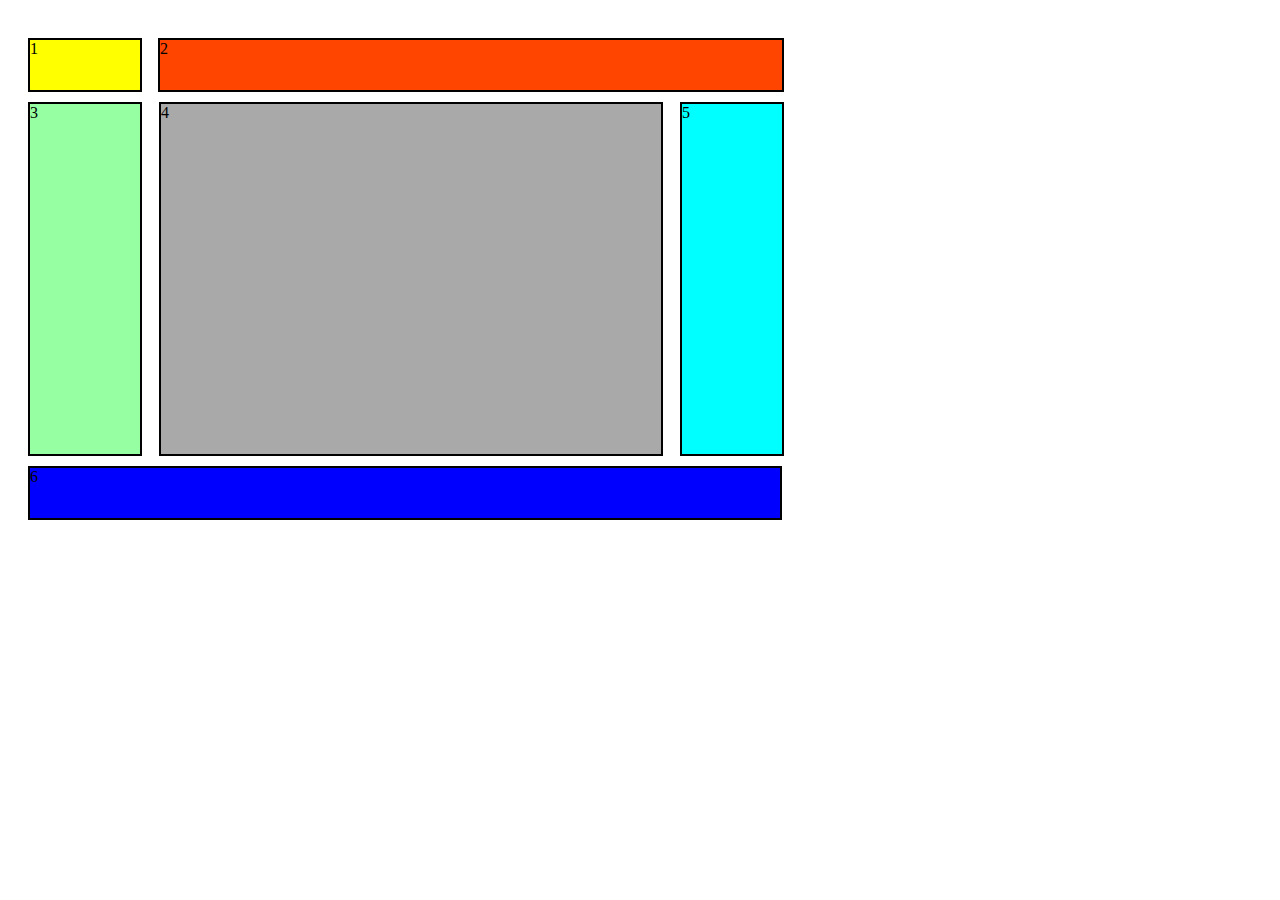
<file: CSSbox3.html>
<!DOCTYPE html>
<html lang="en">
<head>
    <meta charset="UTF-8">
    <title>Tugas 7.4</title>
    <link rel="stylesheet" href="Box3.css">
</head>
<body>
    <div class="box1">1</div>
    <div class="box2">2</div>
    <div class="box3">3</div>
    <div class="box4">4</div>
    <div class="box5">5</div>
    <div class="box6">6</div>
</body>
</html>
</file>
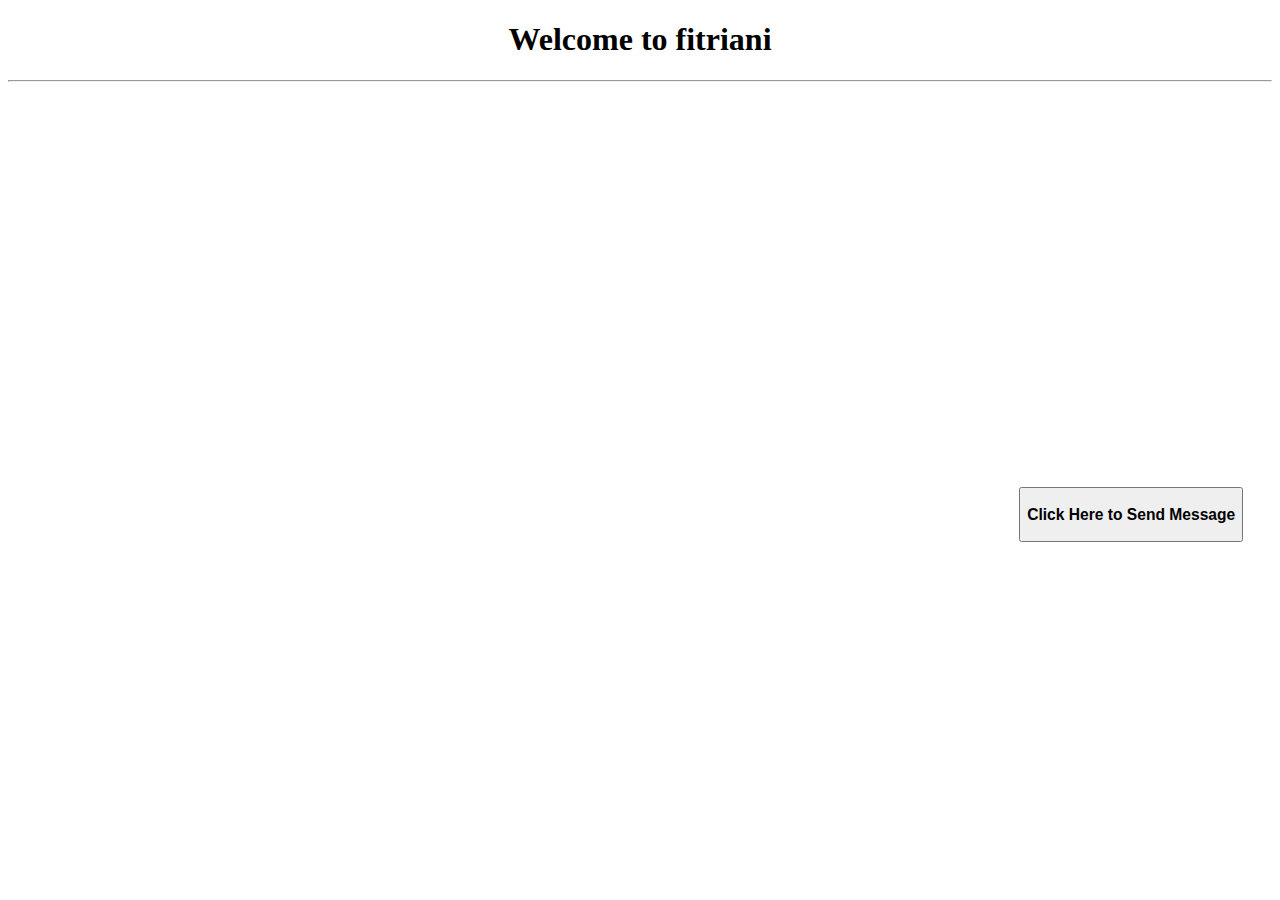
<file: P10_amir_ti05/chat_message.html>
<!DOCTYPE html>
<html lang="en">
<head>
    <meta charset="UTF-8">
    <meta http-equiv="X-UA-Compatible" content="IE=edge">
    <meta name="viewport" content="width=device-width, initial-scale=1.0">
    <title>PRAKTIKUM 2 - Chat Box</title>
    <style>        
        h1 {
            text-align: center;
        }

        a {
            text-decoration: none;
            color: black;
        }

        .box {
            display: none;
            flex-direction: column;
            background-color: #1F51FF;
            width: 500px;
            height: 300px;
            margin-left: 700px;
            margin-top: 110px;
            padding: 1em;
            border-radius: 5px;
        }

        .wadah_chat {
            display: flex;
            flex-direction: column;
            justify-content: flex-end;
            background-color: white;
            width: 100%;
            height: 95%;
            word-wrap: break-word;
        }

        .wrap_text {
            display: block;
            word-wrap:break-word;
            background-color:whitesmoke;
            border-radius: 11px;
            margin: 0.2em;

        }

        .tab {
            margin-left: 80%;
            margin-top: 30%;
        }

        .tutuptab {
            background-color:aqua;
            border-radius: 5px;
        }

        .kirim {
            background-color: aqua;
            border-radius: 5px;
            border: aquamarine;
        }

        .input {
            border-radius: 5px;
            border: aquamarine;
        }
    </style>
    <script>
        function dekor1() {
            dekor_1 = document.getElementById("home");
            dekor_1.style.color = "aqua";
        }

        function dekor2() {
            dekor_2 = document.getElementById("home");
            dekor_2.style.color = "black";
        }

        function chatbox1() {
            const wadah = document.getElementById("wadah_chat");
            const inputan = document.getElementById("masukan").value;
            if(inputan.trim() != ""){
                wadah.innerHTML += `<div class="wrap_text"> <p>` + inputan.trim() + `</p> </div>`
                masukan.value = "";
                masukan.focus();
            }
        }

        function bukatab() { 
            const tab = document.getElementById("tab");
            const box = document.getElementById("box");      
            box.style.display = "flex";        
            tab.style.display = "none";
        }

        function tutuptab() {
            const tab = document.getElementById("tab");
            const box = document.getElementById("box");
            box.style.display = "none";
            tab.style.display = "flex";
        }
    </script>
</head>
<body>
    <a href="" onmouseover="dekor1()" onmouseout="dekor2()" id="home"><h1>Welcome to fitriani</h1></a>
    <hr>
    <br>

    <button class="tab" id="tab" onclick="bukatab()"><h3>Click Here to Send Message</h3></button>

    <div class="box" id="box">
        <button class="tutuptab" id="tutuptab" onclick="tutuptab()"><h3>Chat</h3></button>
        <div class="wadah_chat" id="wadah_chat">
            <div class="wrap_text">
               
            </div>      
        </div>
        <div>

            <input class="input" id="masukan" type="text" value="" size="62">
            <button onclick="chatbox1()" class="kirim">kirim</button>
        </div>


    </div>

    <br>
</body>
</html>
</file>
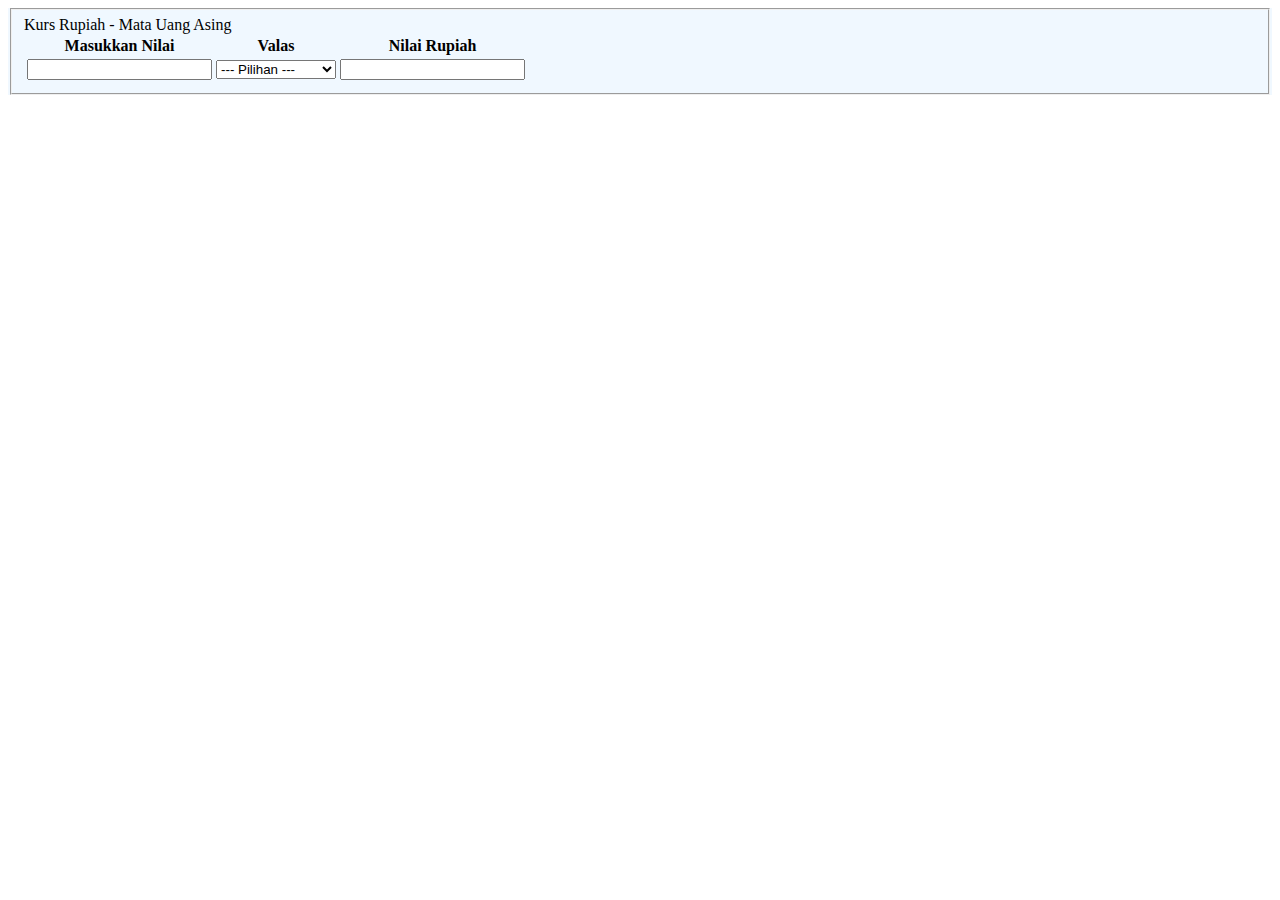
<file: P10_amir_ti05/kurs.html>
<!DOCTYPE html>
<html lang="en">
<head>
    <meta charset="UTF-8">
    <meta http-equiv="X-UA-Compatible" content="IE=edge">
    <meta name="viewport" content="width=device-width, initial-scale=1.0">
    <title>Konversi Mata Uang</title>
    <script>
        function kurs() {
            let inp_uang = document.getElementById("uang").value;
            let mata_uang = document.getElementById("pilihan").value;
            let span_konversi;

            if (mata_uang == "usd") {
                span_konversi =inp_uang * 9915;
                document.getElementById("konversi").value = span_konversi;

            }else if (mata_uang == "sd") {
                span_konversi =inp_uang * 13472;
                document.getElementById("konversi").value = span_konversi;

            }else if (mata_uang == "rm") {
                span_konversi =inp_uang * 874;
                document.getElementById("konversi").value = span_konversi;

            }else if (mata_uang == "yen") {
                span_konversi =inp_uang * 120;
                document.getElementById("konversi").value = span_konversi;

            }else if (mata_uang == "eu") {
                span_konversi =inp_uang * 15888;
                document.getElementById("konversi").value = span_konversi;

            }else if (mata_uang == "riyal") {
                span_konversi =inp_uang * 3592;
                document.getElementById("konversi").value = span_konversi;

            }else {
                span_konversi = "anda Tidak Memilih";
                document.getElementById("konversi").value = span_konversi;
            }
        }
    </script>
</head>
<body>
    <form style="background-color:aliceblue">
        <fieldset>
        <lagend>Kurs Rupiah - Mata Uang Asing</lagend>
        <table>
            <thead>
                <th>Masukkan Nilai</th>
                <th>Valas</th>
                <th>Nilai Rupiah</th>
            </thead>
            <tbody>
                <td><input type="number" id="uang" onchange="kurs()" /></td>
                <td>
                    <select id="pilihan" onchange="kurs()">
                        <option hidden>--- Pilihan ---</option>
                        <option value="usd">Dolar US</option>
                        <option value="sd">Dolar Singapore</option>
                        <option value="rm">Ringgit Malaysia</option>
                        <option value="yen">Yen Jepang</option>
                        <option value="euro">Euro</option>
                        <option value="riyan">Riyal</option>
                    </select>
                </td>
                <td>
                    <input type="text" id="konversi">
                </td>
            </tbody>
        </table>
    </fieldset>
    </form>
</body>
</html>
</file>
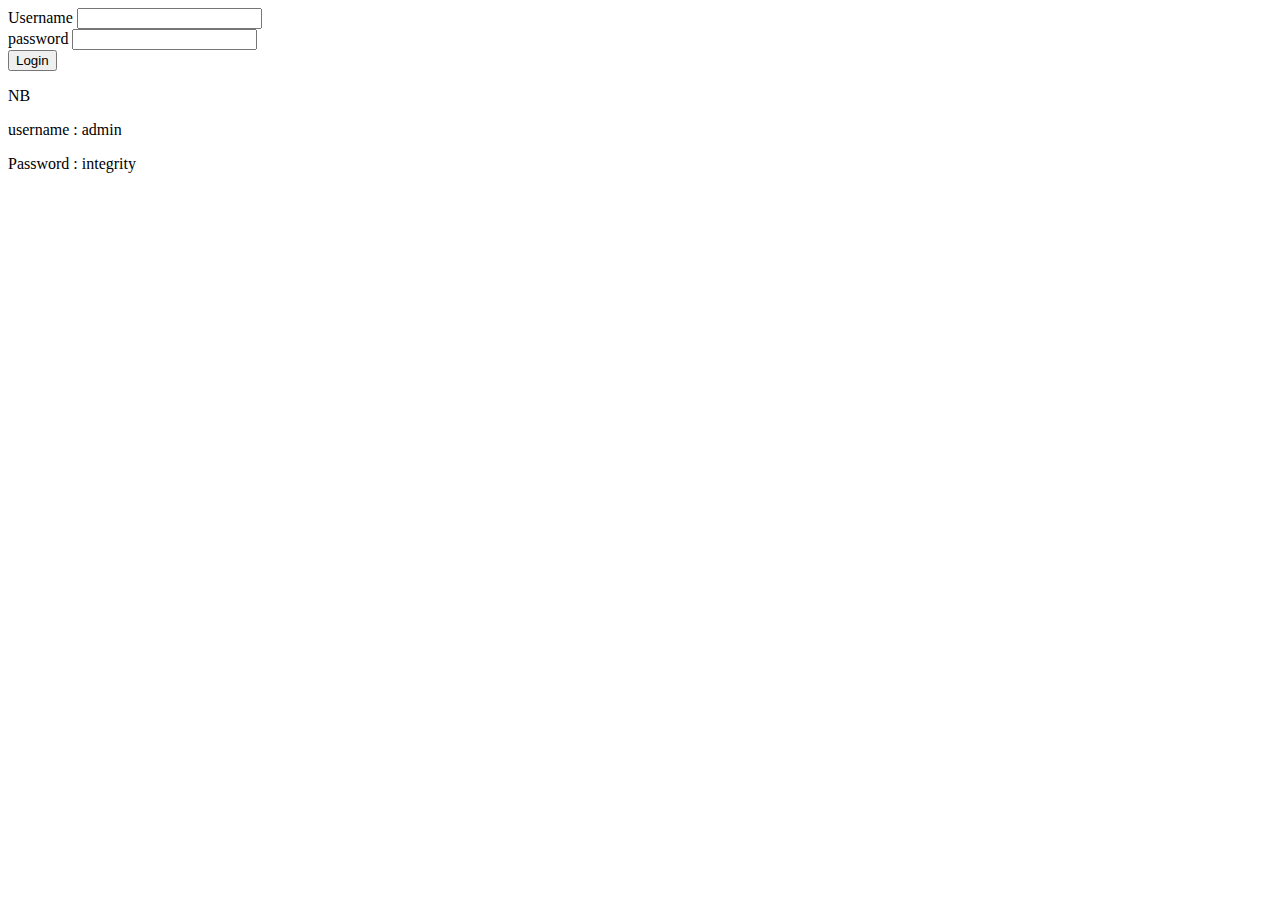
<file: P10_amir_ti05/login.html>
<!DOCTYPE html>
<html lang="en">
<head>
    <meta charset="UTF-8">
    <meta http-equiv="X-UA-Compatible" content="IE=edge">
    <meta name="viewport" content="width=device-width, initial-scale=1.0">
    <title>Login</title>
    <script src="otentikasi.js"></script>
</head>
<body>
    <form onsubmit="kirim()" id="form">
        <label for="username">Username</label>
        <input type="text" id="username" />
        <br/>
        <label for="password">password</label>
        <input type="Password" id="password" />
        <br/>
        <button type="submit">Login</button>

        <p>NB</p>
        <p>username : admin</p>
        <p>Password : integrity</p>
    </form>
</body>
</html>
</file>
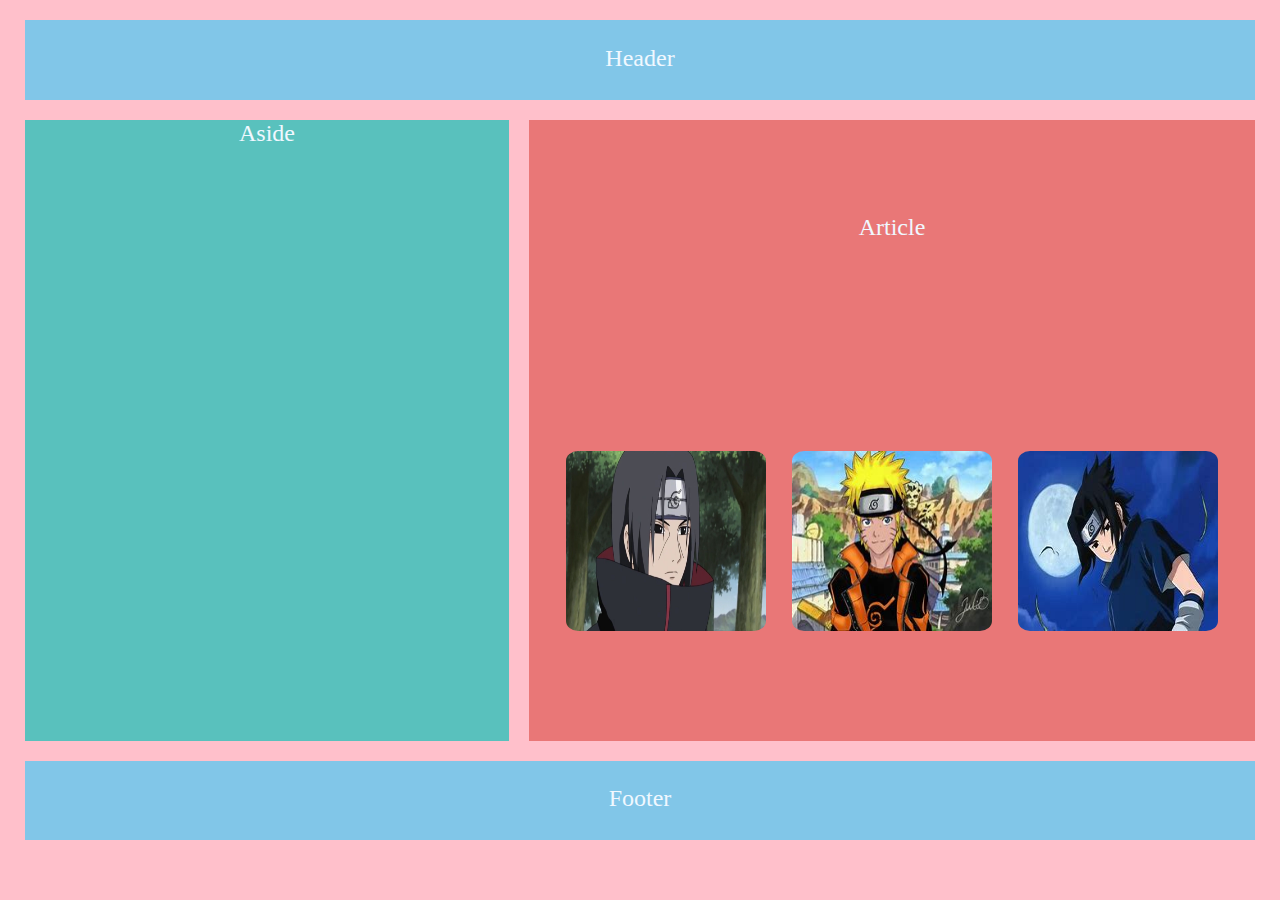
<file: P8_amir_ti05/flexbox B.html>
<!DOCTYPE html>
<html lang="en">
<head>
    <meta charset="UTF-8">
    <meta http-equiv="X-UA-Compatible" content="IE=edge">
    <meta name="viewport" content="width=device-width, initial-scale=1.0">
    <title>Tugas b</title>
    <link rel="stylesheet" href="assets/css/flexbox B.css">
</head>
<body>
    <header>Header</header>

    <div class="container">
        <aside>Aside</aside>
        <article>
            <span> Article</span>
            <div>
                <img src="assets/images/images/itachi.png" alt="itachi">
                <img src="assets/images/images/naruto.png" alt="naruto">
                <img src="assets/images/images/sassuke.png" alt="sassuke">
            </div>
        </article>
    </div>

    <footer>Footer</footer>
</body>
</html>
</file>
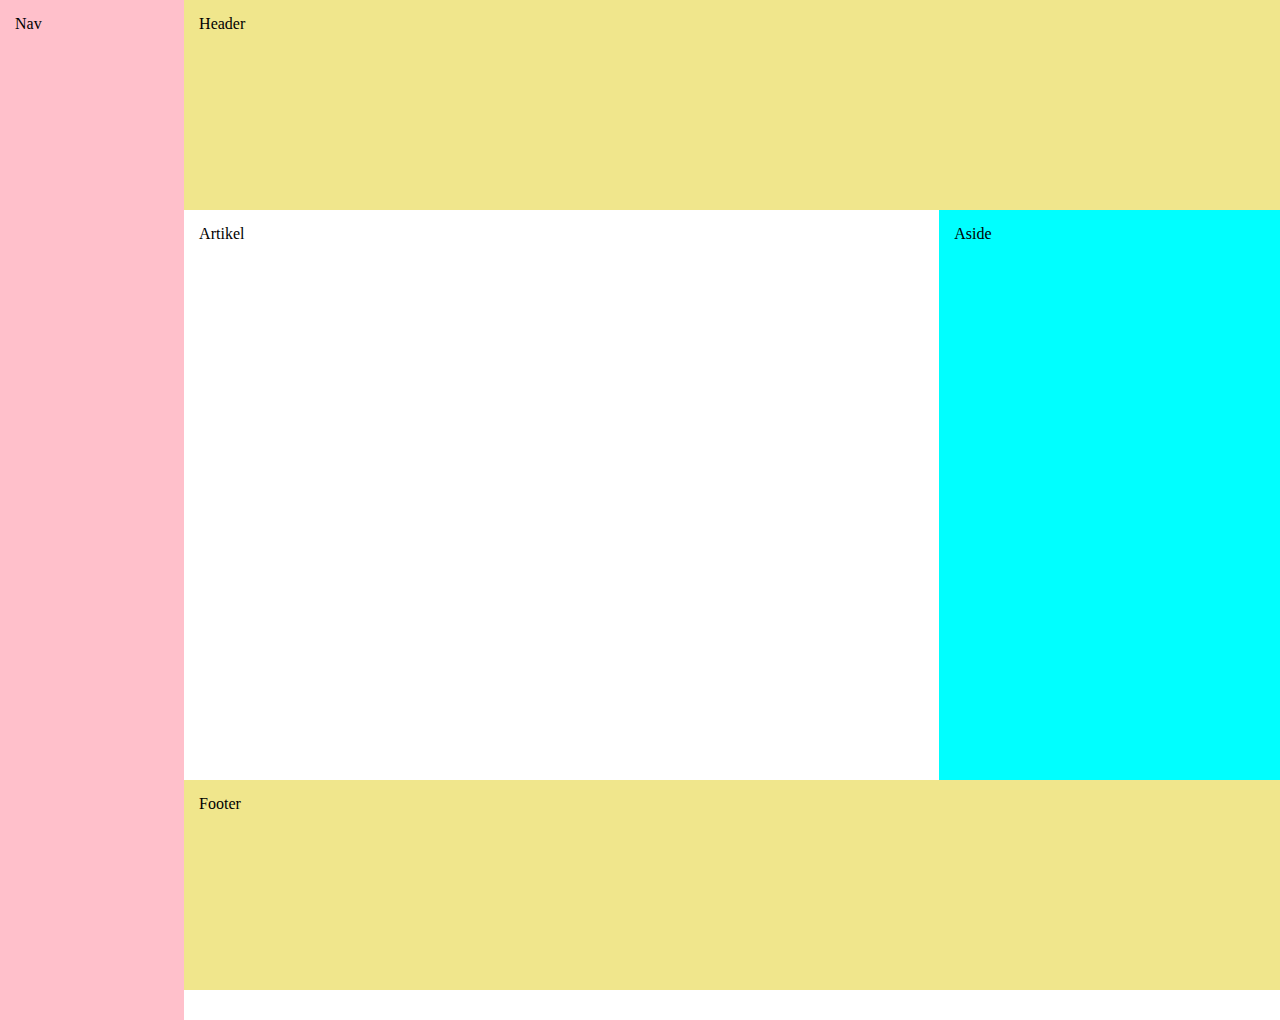
<file: P8_amir_ti05/flexbox4 A.html>
<!DOCTYPE html>
<html lang="en">
<head>
    <meta charset="UTF-8">
    <meta http-equiv="X-UA-Compatible" content="IE=edge">
    <meta name="viewport" content="width=device-width, initial-scale=1.0">
    <title>Implementasi Layout Flexbox 4</title>
    <link rel="stylesheet" href="assets/css/flexbox4 A.css">
</head>
<body>
    <div class="container">
        <div class='nav  p15'>Nav</div>
        <div class='konten'>
            <div class='header '>Header</div>
            <div class='main'>
                <div class='artikel'>Artikel</div>
                    <div class='asside'>Aside</div>
            </div>
            <div class='footer'>Footer</div>
        </div>
    </div>
</body>
</html>
</file>
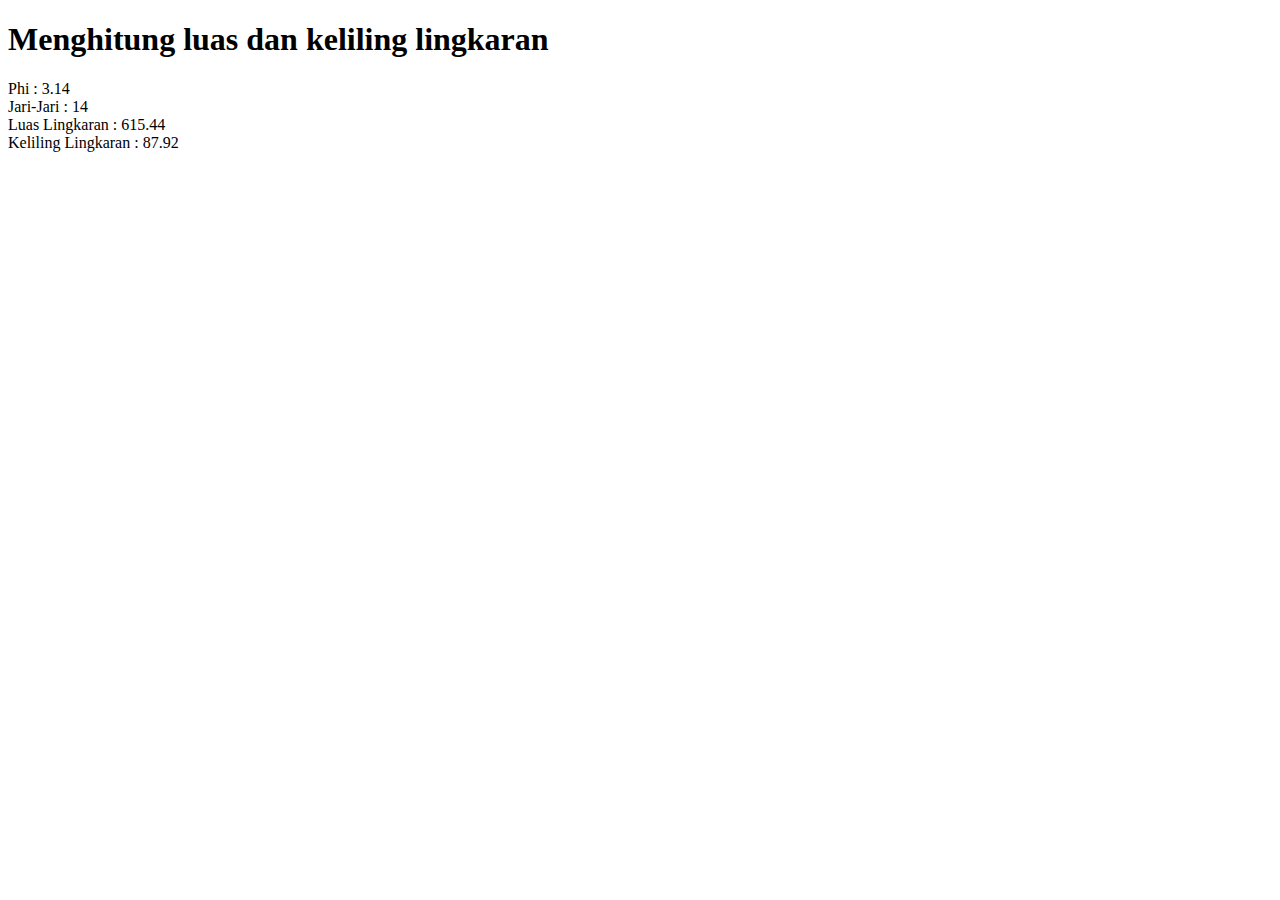
<file: P9_amir_ti05/dom1.html>
<!DOCTYPE html>
<html lang="en">
<head>
    <meta charset="UTF-8">
    <meta http-equiv="X-UA-Compatible" content="IE=edge">
    <meta name="viewport" content="width=device-width, initial-scale=1.0">
    <title>Praktikum 9.1</title>
</head>
<body>
    <h1>Menghitung luas dan keliling lingkaran</h1>
    <span id="pi"></span>
    <br />
    <span id="jari"></span>
    <br />
    <span id="luas"></span>
    <br />
    <span id="keliling"></span>

    <!-- kode javascript -->
    <script>
        const phi = 3.14;
        let r = 14;
        let l = phi * (r * r);
        let k = phi * (2 * r);

        console.log(l);
        console.log(k);

        document.getElementById("pi").innerHTML = "Phi : " + phi;
        document.getElementById("jari").innerHTML = "Jari-Jari : " +r;
        document.getElementById("luas").innerHTML = "Luas Lingkaran : " + l;
        document.getElementById("keliling").innerHTML = "Keliling Lingkaran : " + k;
    </script>
</body>
</html>
</file>
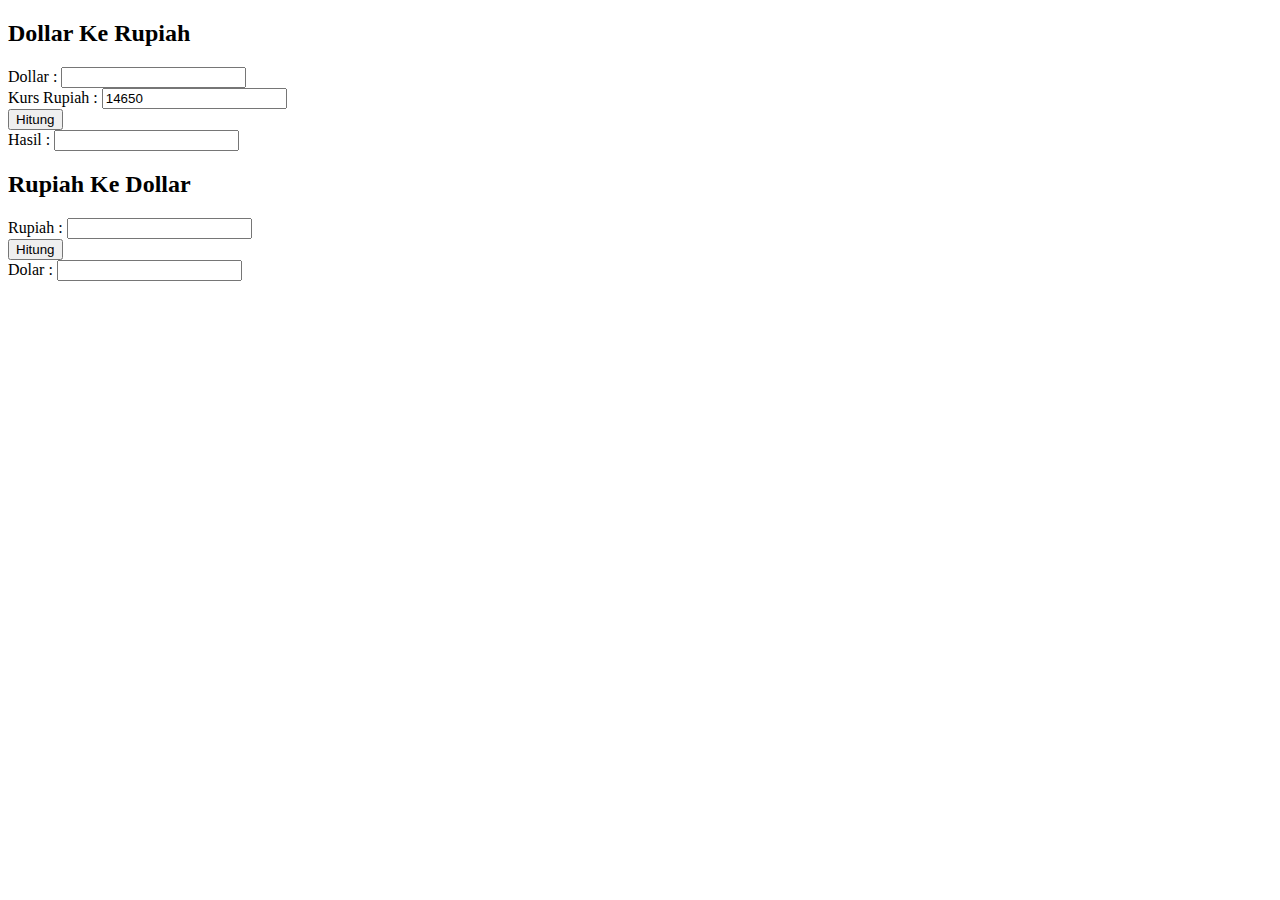
<file: P9_amir_ti05/dom2.html>
<!DOCTYPE html>
<html lang="en">
<head>
    <meta charset="UTF-8">
    <meta http-equiv="X-UA-Compatible" content="IE=edge">
    <meta name="viewport" content="width=device-width, initial-scale=1.0">
    <title>Praktikum 9.2</title>
</head>
<body>
    <h2>Dollar Ke Rupiah</h2>
    <form>
        Dollar : <input type="number" id="dollar" />
        <br />
        Kurs Rupiah : <input type="number" id="rupiah" value="14650" />
        <br />
        <input type="button" value="Hitung" onclick="hitung_dollar();" />
        <br />
        Hasil : <input type="text" id="hasil" />
    </form>
    <script>
        function hitung_dollar() {
            // tangkap nilai dari input dollar ke variabel d
            let d = document.getElementById("dollar").value;
            let r = document.getElementById("rupiah").value;
            let hasil = d * r;

            document.getElementById("hasil").value = "Rp." + hasil;
        }
    </script>

    <h2>Rupiah Ke Dollar</h2>
    <form>
    Rupiah : <input type="number" id="rupiah2" />
    <br />
    <input type="button" value="Hitung" onclick="hitung_rupiah();" />
    <br />
    Dolar : <input type="text" id="hasil2" />
  </form>

  <script>
      function hitung_rupiah() {
          let r = document.getElementById("rupiah2").value;
          let hasil = r * (1 / 14650);

          document.getElementById("hasil2").value = "$" + hasil.toFixed(2);
      }
  </script>
</body>
</html>
</file>
<file: Box3.css>
.box1 {
    float: left;
    width: 110px;
    height: 50px;
    margin-top: 30px;
    margin-left: 20px;
    border: 2px solid black;
    background-color: yellow;
 }
    
 .box2 {
    width: 622px;
    height: 50px;
    position: relative;            
    top: 30px;
    margin-left: 150px;
    margin-right: 30px;
    border: 2px solid black;
    background-color: orangered;
 }
 
 .box3 {
    width: 110px;
    height: 350px;
    margin-top: 40px;
    margin-left: 20px;
    border: 2px solid black;
    background-color:  #95ffa2;;
 }
 
 .box4{
     width: 500px;
     height: 350px;
     position: absolute;
     top: 102px;
     left: 159px;
     border: 2px solid black;
     background-color:darkgrey;
 }
 
 .box5{
     width: 100px;
     height: 350px;
     position: absolute;
     top: 102px;
     left: 680px;
     border: 2px solid black;
     background-color:aqua;
 }
 
 .box6{
    width: 750px;
    height: 50px;
    margin-top: 10px;
    margin-left: 20px;
    border: 2px solid black; 
    background-color: blue;
 }
</file>
<file: P8_amir_ti05/assets/css/flexbox B.css>
body{
    background-color: pink;  
    margin-top: 20px;
    margin-left: 25px;
    margin-right: 25px; 
    font-size: x-large;
    color: aliceblue;
    text-align: center;
    
}

header{
    background-color: #81C6E8; 
    width: 100%;
    height: 55px;
    padding-top: 2%;
}

.container{
    display: flex;
}

aside{
    background-color:#59C1BD ;
    margin-top: 20px;
    width: 40%;
    height: 69vh ;
}

.container2{
    display: flex;
}

article{
    background-color: #E97777;
    margin-top:20px ;
    margin-left: 20px;
    width: 60%;
    height: 69vh ;
    display: flex;
    justify-content: center;
    flex-direction: column;
}
img{
    width: 200px;
    height: 180px;
    padding: 10px;
    margin-top:200px;
    border-radius: 10%;
    -webkit-border-radius: 10%;
    -moz-border-radius: 10%;
    -ms-border-radius: 10%;
    -o-border-radius: 10%;
}

footer{
    background-color: #81C6E8; 
    width: 100%;
    height: 55px;
    margin-top: 20px;
    padding-top: 2%;
}
</file>
<file: P8_amir_ti05/assets/css/flexbox4 A.css>
body{padding:0;
    margin:0
}
.container{
   display: flex;
   height: 100vh;
}
.main{
   display: flex;

}
.header,.footer{
   height: 20vh;
   background: khaki;
   padding: 15px;
}
.artikel, .asside{
   height: 60vh;
   padding: 15px;
}
.nav{
   width: 20vh;
   height: 110vh;
   background: pink;
}
.konten{
   width: 100%;
}
.artikel{
   width: 70%;
}
.asside{
   width: 30%;
   background: aqua;
}
.p15{
   padding: 15px;
}
</file>
